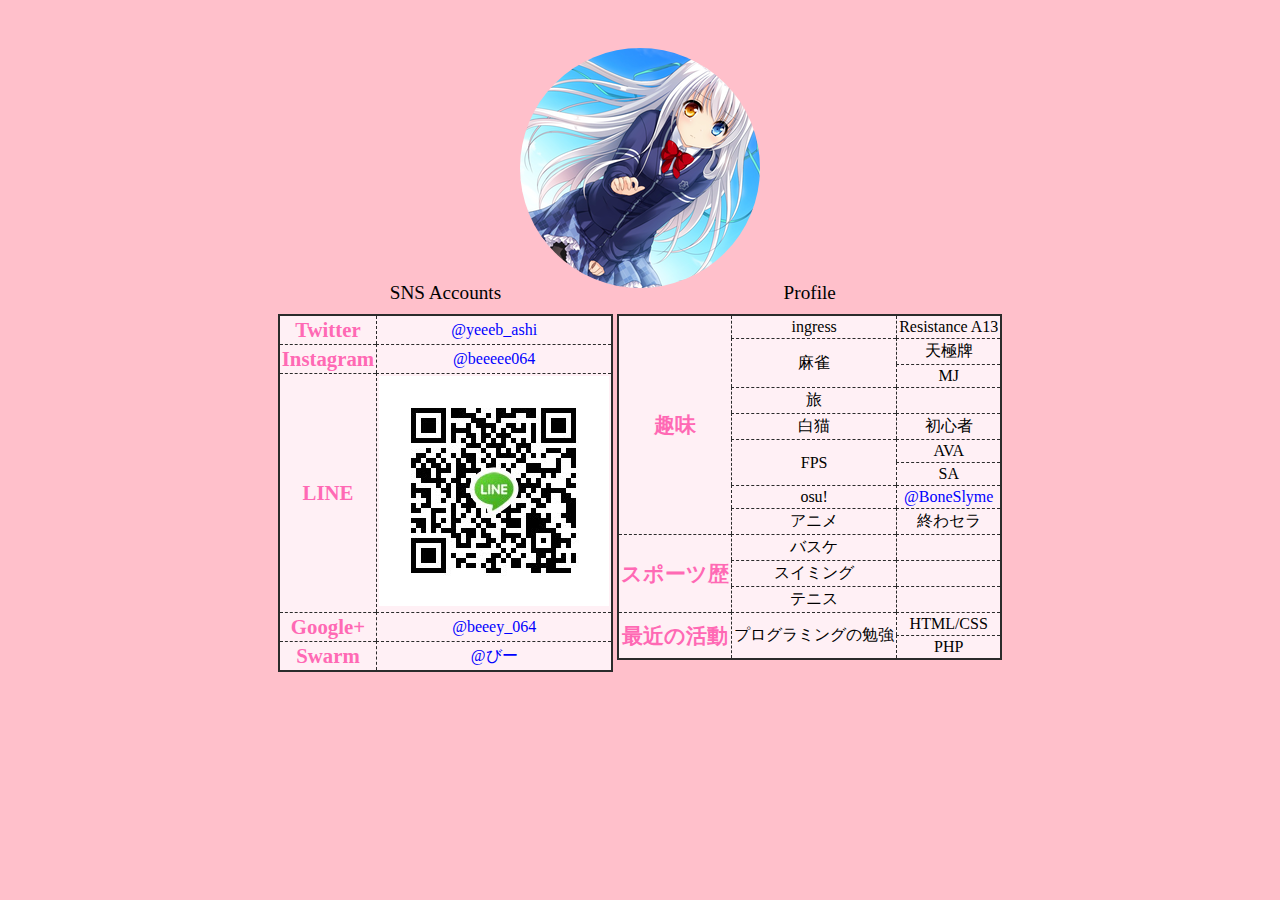
<file: index.html>
<!DOCTYPE html>
<html>
<head>
    <meta charset="UTF-8">
    <meta name="viewport" content="initial-scale=1.0">
    <title>profile.beeey</title>
    <link rel="stylesheet" href="default.css" type="text/css">
</head>
<body>
    <div class="container"><!-- divはブロック的なもの-->
        <div>
            <a href="avatar-large.png">
                <img src="avatar-normal.png" alt="アバター" class="avatar">
            </a>
        </div>
        <div>
            <table>
                <caption>SNS Accounts</caption>
                <tr>
                    <th class="no-left no-top">Twitter</th>
                    <td class="no-top"><a href="https://twitter.com/yeeeb_ashi">@yeeeb_ashi</a></td>
                </tr>
                <tr>
                    <th class="no-left">Instagram</th>
                    <td><a href="https://www.instagram.com/beeeee064/">@beeeee064</a></td>
                </tr>
                <tr>
                    <th class="no-left">LINE</th>
                    <td><img src="line.jpg" alt="QR"></td>
                </tr>
                <tr>
                    <th class="no-left">Google+</th>
                    <td><a href="https://plus.google.com/112033047264641177679">@beeey_064</a></td>
                </tr>
                <tr>
                    <th class="no-left">Swarm</th>
                    <td><a href="https://www.swarmapp.com/c/fqhc6A2Xv98">@びー</a></td>
                </tr>
            </table>
            <table>
                <caption>Profile</caption>
                <tr>
                    <th rowspan="9" class="no-left no-top">趣味</th>
                    <td class="no-top">ingress</td>
                    <td class="no-top">Resistance A13</td>
                </tr>
                <tr>
                    <td rowspan="2">麻雀</td>
                    <td>天極牌</td>
                </tr>
                <tr>
                    <td>MJ</td>
                </tr>
                <tr>
                    <td>旅</td>
                    <td></td>
                </tr>
                <tr>
                    <td>白猫</td>
                    <td>初心者</td>
                </tr>
                <tr>
                    <td rowspan="2">FPS</td>
                    <td>AVA</td>
                </tr>
                <tr>
                    <td>SA</td>
                </tr>
                <tr>
                    <td>osu!</td>
                    <td><a href="http://osu.ppy.sh/u/1497699">@BoneSlyme</a></td>
                </tr>
                <tr>
                    <td>アニメ</td>
                    <td>終わセラ</td>
                </tr>
                <tr>
                    <th rowspan="3" class="no-left">スポーツ歴</th>
                    <td>バスケ</td>
                    <td></td>
                </tr>
                <tr>
                    <td>スイミング</td>
                    <td></td>
                </tr>
                <tr>
                    <td>テニス</td>
                    <td></td>
                </tr>
                <tr>
                    <th rowspan="2" class="no-left">最近の活動</th>
                    <td rowspan="2">プログラミングの勉強</td>
                    <td>HTML/CSS</td>
                </tr>
                <tr>
                    <td>PHP</td>
                </tr>
            </table>
        </div>
    </div>
</body>
</html>
</file>
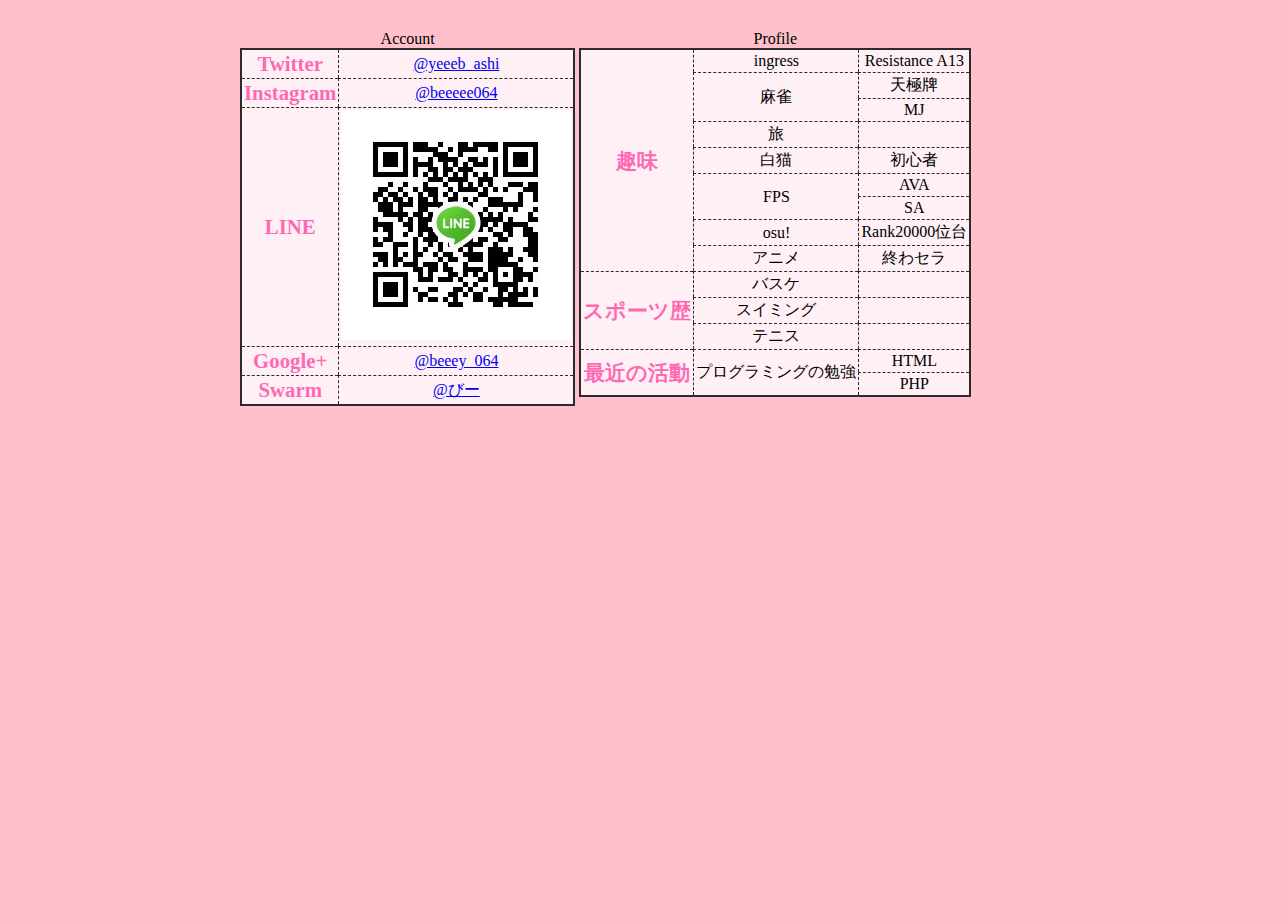
<file: mypage.html>
<!DOCTYPE html>
<html>
<head>
    <meta charset="UTF-8">
    <title>profile.beeey</title>
    <link rel="stylesheet" href="mypage.css" type="text/css">
</head>
<body>
    <div class="container">
        <table>
            <caption>Account</caption>
            <tr>
                <th class="no-left no-top">Twitter</th>
                <td class="no-top"><a href="https://twitter.com/yeeeb_ashi">@yeeeb_ashi</a></td>
            </tr>
            <tr>
                <th class="no-left">Instagram</th>
                <td><a href="https://www.instagram.com/beeeee064/">@beeeee064</a></td>
            </tr>
            <tr>
                <th class="no-left">LINE</th>
                <td><img src="line.jpg"></td>
            </tr>
            <tr>
                <th class="no-left">Google+</th>
                <td><a href="https://plus.google.com/112033047264641177679">@beeey_064</a></td>
            </tr>
            <tr>
                <th class="no-left">Swarm</th>
                <td><a href="https://www.swarmapp.com/c/fqhc6A2Xv98">@びー</a></td>
            </tr>
        </table>
        <table>
            <caption>Profile</caption>
            <tr>
                <th rowspan="9" class="no-left no-top">趣味</th>
                <td class="no-top">ingress</td>
                <td class="no-top">Resistance A13</td>
            </tr>
            <tr>
                <td rowspan="2">麻雀</td>
                <td>天極牌</td>
            </tr>
            <tr>
                <td>MJ</td>
            </tr>
            <tr>
                <td>旅</td>
                <td></td>
            </tr>
            <tr>
                <td>白猫</td>
                <td>初心者</td>
            </tr>
            <tr>
                <td rowspan="2">FPS</td>
                <td>AVA</td>
            </tr>
            <tr>
                <td>SA</td>
            </tr>
            <tr>
                <td>osu!</td>
                <td>Rank20000位台</td>
            </tr>
            <tr>
                <td>アニメ</td>
                <td>終わセラ</td>
            </tr>
            <tr>
                <th rowspan="3" class="no-left">スポーツ歴</th>
                <td>バスケ</td>
                <td></td>
            </tr>
            <tr>
                <td>スイミング</td>
                <td></td>
            </tr>
            <tr>
                <td>テニス</td>
                <td></td>
            </tr>
            <tr>
                <th rowspan="2" class="no-left">最近の活動</th>
                <td rowspan="2">プログラミングの勉強</td>
                <td>HTML</td>
            </tr>
            <tr>
                <td>PHP</td>
            </tr>
        </table>
    </div>
</body>
</html>
</file>
<file: default.css>
@charset "UTF-8";

body {
    background: pink;
}
.container {
    /* block要素を中央揃えする (widthを固定したときのみ意味を持つ) */
    margin-left: auto; /* margin:外側の余白 */
    margin-right: auto;
    /* inline要素 (ここではinline-tableがメインターゲット) を中央揃えする。 */
    text-align: center;
}
@media screen and (min-width: 800px)  { /* PC向け専用 */
    .container {
        width: 800px;
    }
    .avatar {
        margin-bottom: -20px;
    }
}
@media screen and (max-width: 799px) { /* Mobile向け専用 */
    .container {
        margin-left: auto;
        margin-right: auto;
    }
    table {
        width: 90%;
    }
}

table {
    background: LavenderBlush;
    border-spacing: 0; /* セル同士の間隔を表す (0のときは間隔なしだがcollapseと違って完全に重ならない) */
    display: inline-table; /* PC向けデザインで横に並べたいのでinlineにする必要がある */
    border: 2px #2b2b2b solid; /*テーブル(全体)の外枠の線の種類を指定*/
    vertical-align: top; /*inlineテーブルの配置をtopに持ってくる(テーブルが横に並んだ時のみ適用)*/
}
th {
    font-size: 130%;
    color: HotPink;
}
td, th {
    /*各セルの左と上だけにdashedラインをつける*/
    border-left: 1px #2b2b2b dashed;
    border-top: 1px #2b2b2b dashed;

    padding: 2px; /*内側の余白*/
}
td.no-left, th.no-left {
    border-left: 0; /*tableのborder-leftと重なっているdashedを消す */
}
td.no-top, th.no-top {
    border-top: 0; /*tableのborder-topと重なっているdashedを消す */
}
caption {
    font-size: 120%;
    margin: 10px;
}

a {
    text-decoration: none; /*リンクの下線を消す*/
}
a:link {
    color: blue; /*クリック前のリンクの色*/
}
a:visited {
    color: blue; /*クリック後のリンクの色*/
}
a:hover {
    color: red; /*リンクにカーソルを合わせた時の色*/
}

.avatar {
    border-radius: 50%;
    margin-top: 40px;
}
</file>
<file: mypage.css>
body {
    background: pink;
}
.container {
    width: 800px;
    margin-top: 30px;
    margin-left: auto;
    margin-right: auto;
}
table {
    background: LavenderBlush;
    border-spacing: 0;
    display: inline-table;
    border: 2px #2b2b2b solid;
    vertical-align: top;
}
th {
    font-size: 130%;
    color: HotPink;
}
td, th {
    border-left: 1px #2b2b2b dashed;
    border-top: 1px #2b2b2b dashed;
    text-align: center;
    padding: 2px;
}
td.no-left, th.no-left {
    border-left: 0;
}
td.no-top, th.no-top {
    border-top: 0;
}
</file>
